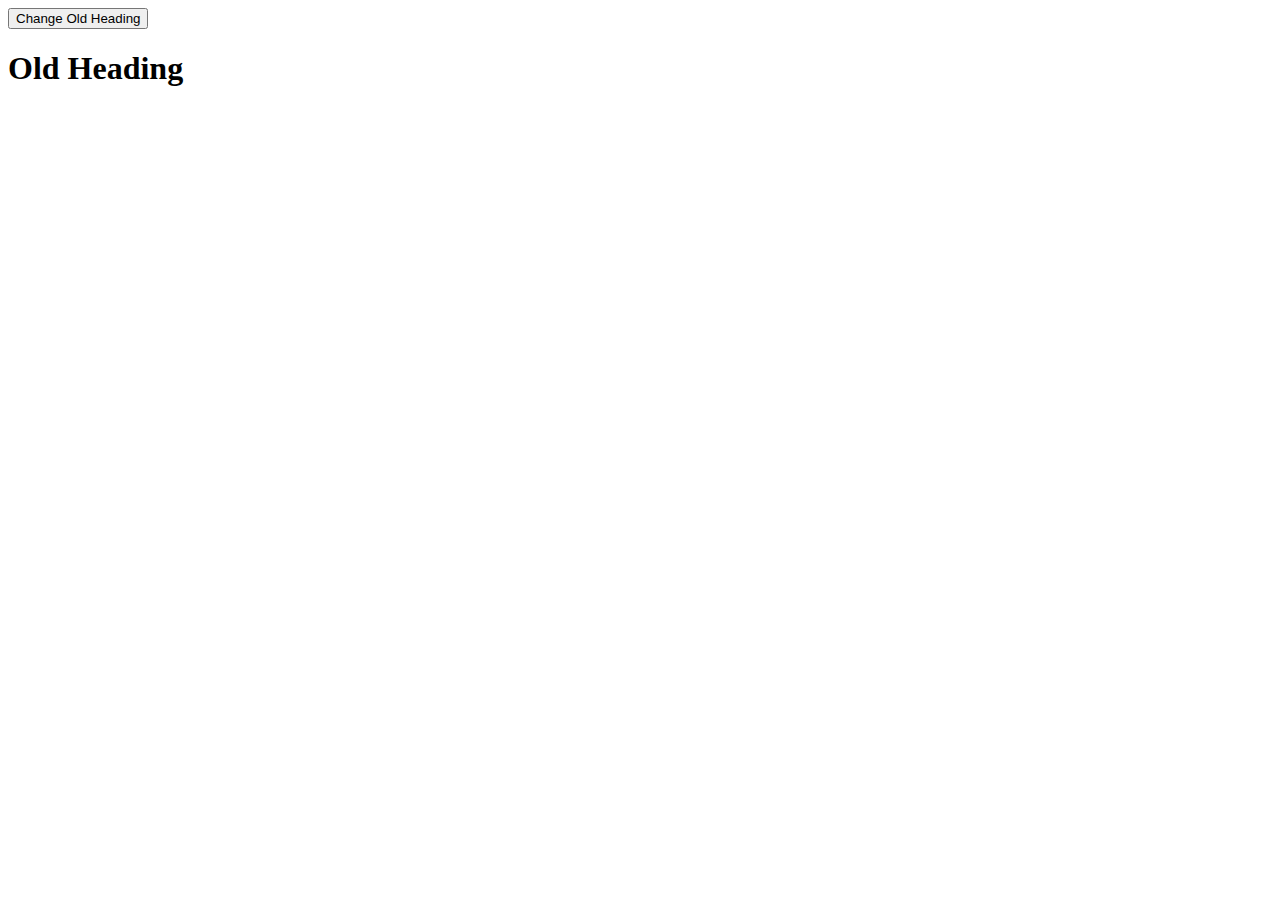
<file: js2.html>
<head> 
  
  <script>
    function change1() {
  var name="john"
  var age;
  const YOUTH=18;

  if(age >YOUTH)
  {
    console.log("hello oneonta" +name);
    output= "hello Oneonta"+ name
  }
  else 
  {
    console.log("hello Junior" +name);
    output="hello Junior" + name
  }
    
    target=document.getElementbyID(id1)
    target.innerHTML=output
</script>
  
</head>
<body>
<button onclick="change1()"> Change Old Heading </button>
<h1 id="id1"> Old Heading </h1>
  
</body>
</file>
